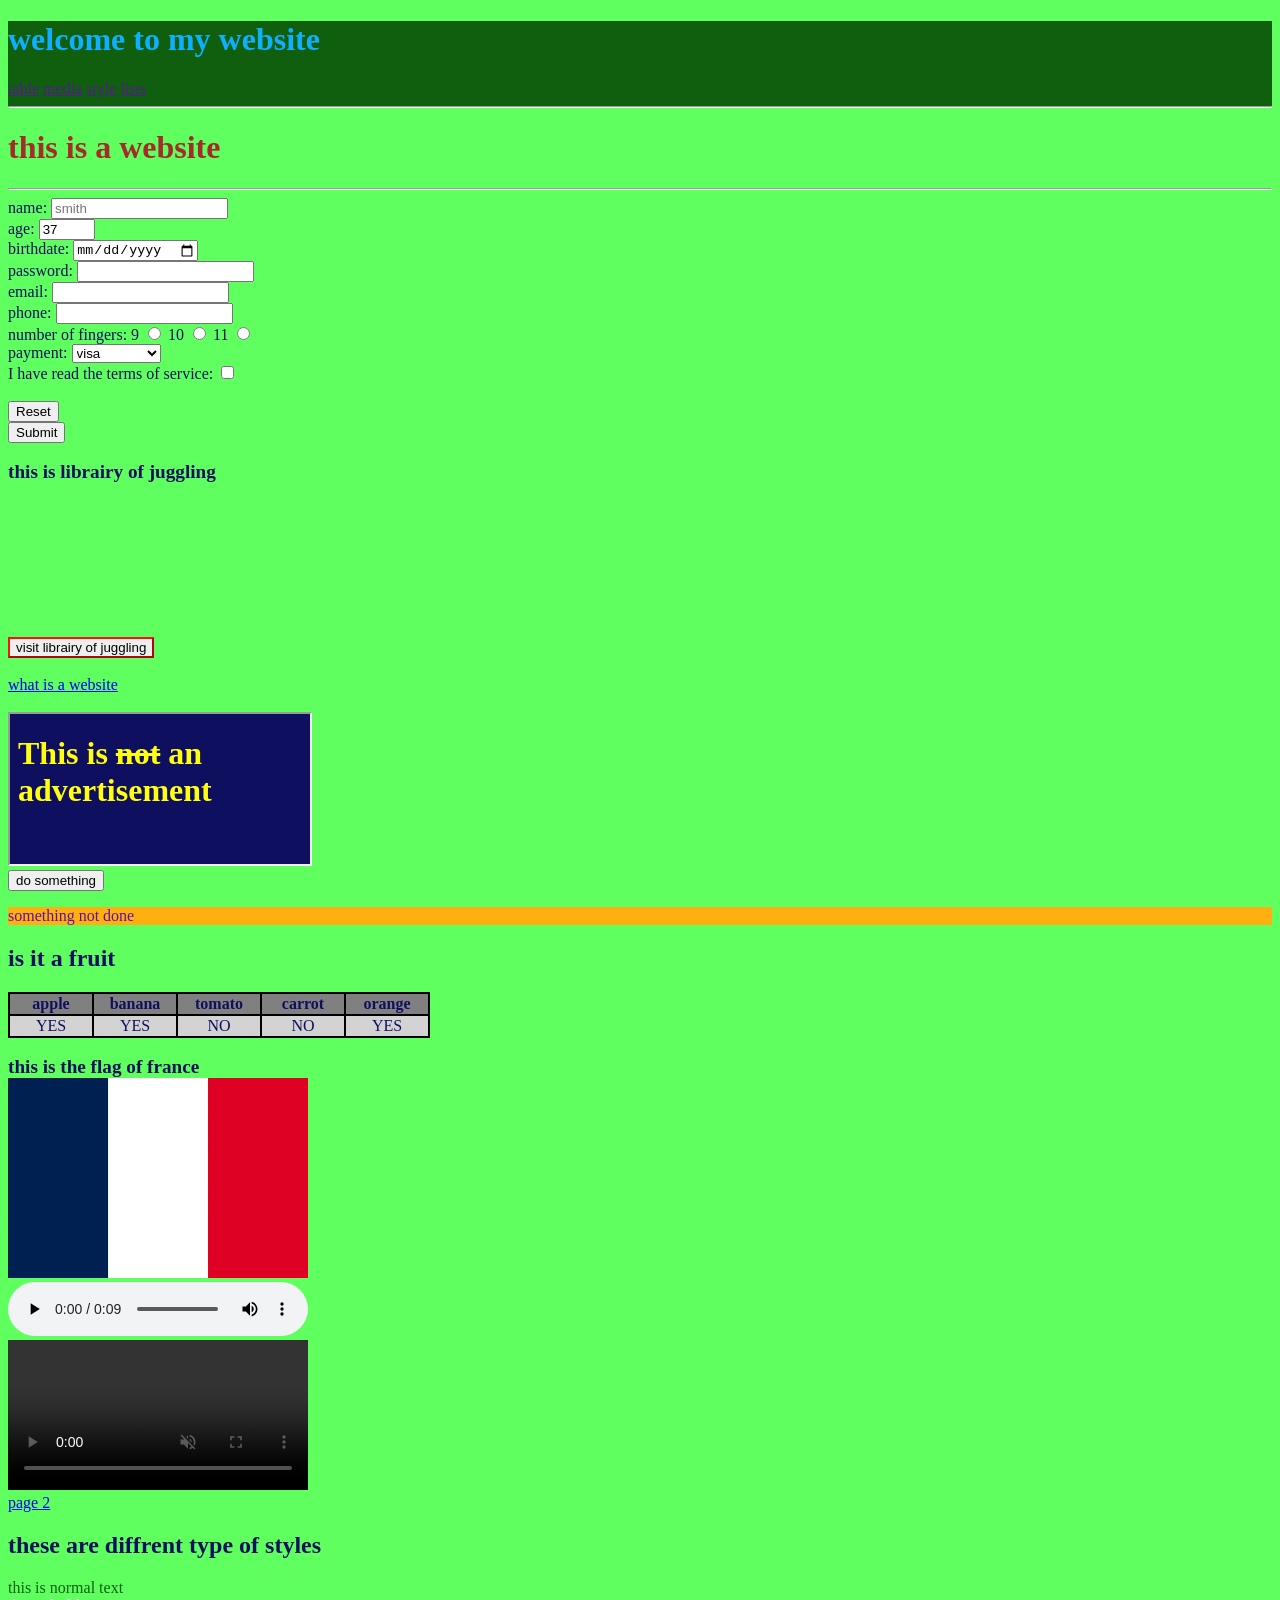
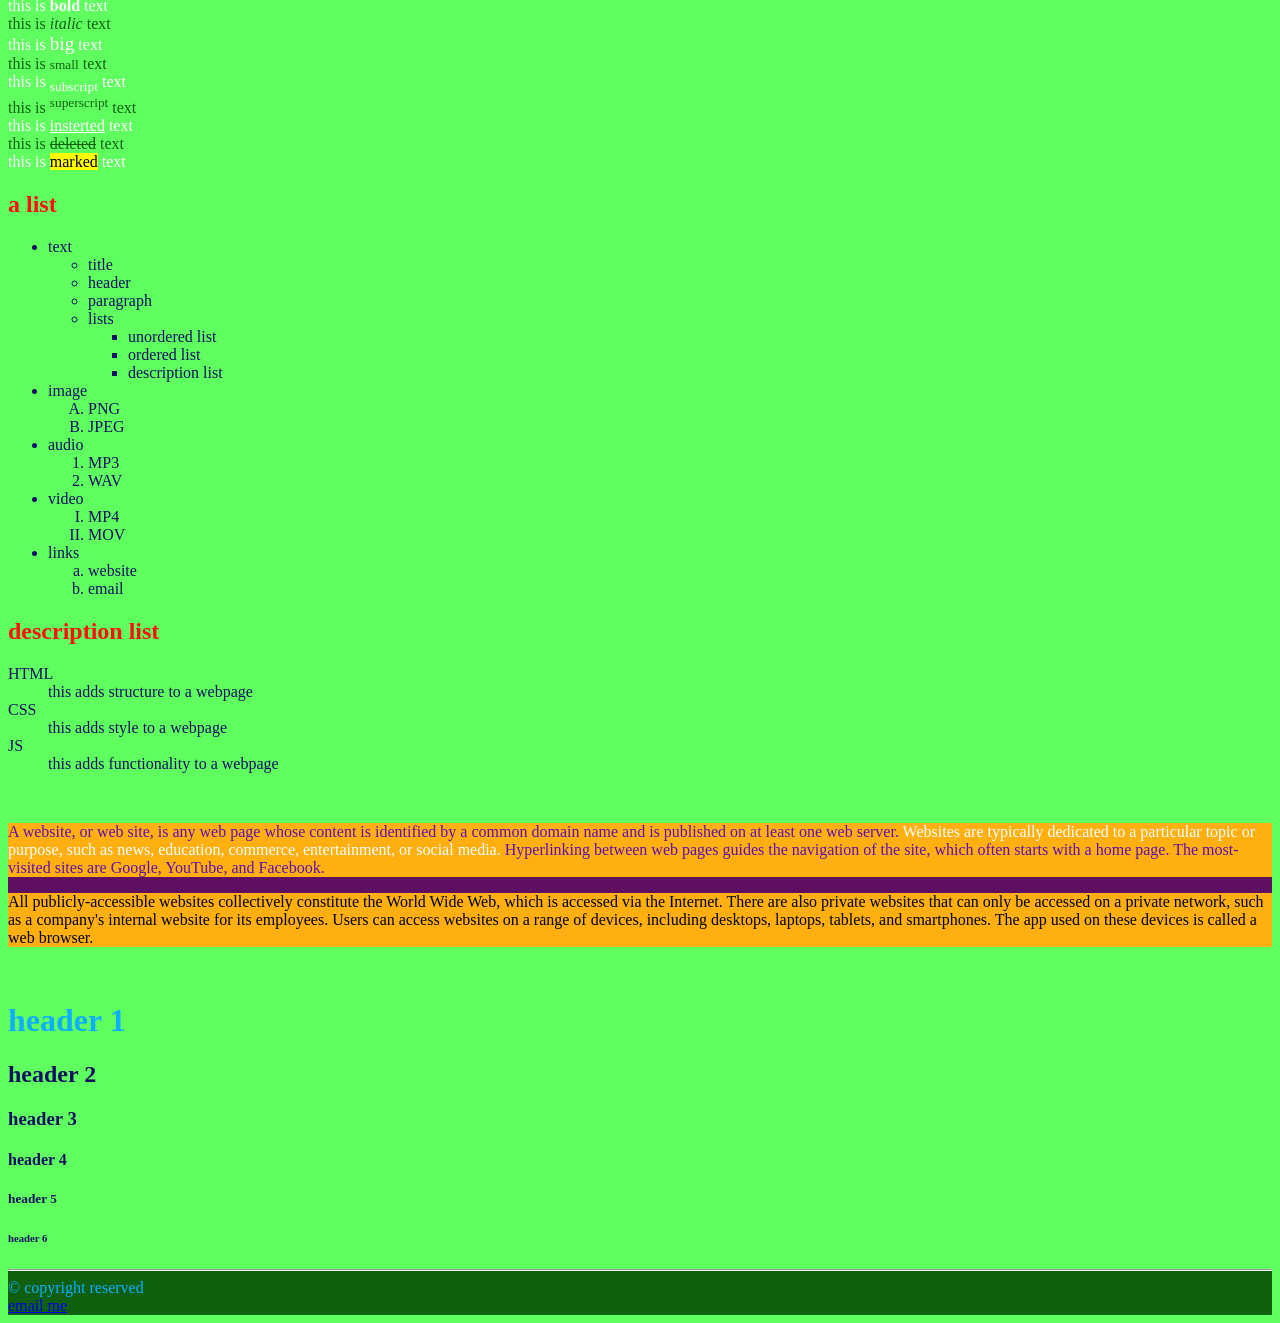
<file: website/index.html>
<!doctype html>

<html>
  <!--this is in progress-->

  <head>
    <title>website</title>
    <meta charset="UTF-8" />
    <meta
      name="description"
      content="the website has most of the features that HTML5 offers"
    />
    <meta name="keywords" content="website, example" />
    <meta name="author" content="thomasreix" />
    <meta name="viewport" content="width=device-width, initial-scale=1.0" />
    <meta http-equiv="refresh" content="30" />

    <link rel="stylesheet" href="style.css">

    <style>
      body {
        background-color: #ffaf0f;
      }
      h1 {
        color: #0fafff;
      }
      p {
        color: #5f0faf;
        background-color: #ffaf0f;
      }
    </style>
  </head>

  <body style="background-color: #5fff5f; color: #0f0f5f">
    <header style="background-color: #0f5f0f; color: #0fafff">
      <h1>welcome to my website</h1>
      <a href="">table</a>
      <a href="">media</a>
      <a href="">style</a>
      <a href="">lists</a>
      <hr />
    </header>

    <main>
      <h1 id="title">this is a website</h1>
      <hr />

      <form action="action_page.php" method="POST">
        <div>
          <label for="name">name:</label>
          <input type="text" id="name" name="name" placeholder="smith" />
        </div>
        <div>
          <label for="age">age:</label>
          <input
            type="number"
            id="age"
            name="age"
            min="0"
            max="100"
            value="37"
          />
        </div>
        <div>
          <label for="birthdate">birthdate:</label>
          <input type="date" id="birthdate" name="birthdate" />
        </div>
        <div>
          <label for="pass">password:</label>
          <input type="password" id="pass" name="age" />
        </div>
        <div>
          <label for="email">email:</label>
          <input type="email" id="email" name="email" />
        </div>
        <div>
          <label for="phone">phone:</label>
          <input type="tel" id="phone" name="phone" />
        </div>
        <div>
          <label>number of fingers:</label>

          <label for="9">9</label>
          <input type="radio" id="9" name="number_of_fingers" value="9" />
          <label for="10">10</label>
          <input type="radio" id="10" name="number_of_fingers" value="10" />
          <label for="11">11</label>
          <input type="radio" id="11" name="number_of_fingers" value="11" />
        </div>
        <div>
          <label for="payment">payment:</label>
          <select id="payment" name="payment">
            <option value="visa">visa</option>
            <option value="mastercard">mastercard</option>
            <option value="giftcard">giftcard</option>
          </select>
        </div>
        <div>
          <label for="terms">I have read the terms of service:</label>
          <input type="checkbox" id="terms" name="terms" />
        </div>
        <br />
        <div>
          <input type="reset" />
        </div>
        <div>
          <input type="submit" />
        </div>
      </form>
      <br />

      <a
        ><big><b>this is librairy of juggling</b></big></a
      ><br />
      <iframe
        style="border: 0"
        src="https://libraryofjuggling.com/"
        width="300"
      ></iframe
      ><br />
      <a href="https://libraryofjuggling.com/">
        <button style="border-radius: 0; border-color: #ff0f0f">
          visit librairy of juggling
        </button> </a
      ><br />

      <br /><a
        href="https://en.wikipedia.org/wiki/Website"
        target="_blank"
        title="this takes you to wikipedia"
      >
        what is a website </a
      ><br /><br />

      <iframe src="ad.html" width="300"></iframe><br />

      <button onclick="doSomething()">
        <a>do something</a>
      </button>
      <p id="test">something not done</p>

      <script>
        function doSomething() {
          document.getElementById("test").innerHTML = "something done";
        }
      </script>

      <h2>is it a fruit</h2>
      <table bgcolor="black">
        <tr bgcolor="grey">
          <th width="80">apple</th>
          <th width="80">banana</th>
          <th width="80">tomato</th>
          <th width="80">carrot</th>
          <th width="80">orange</th>
        </tr>
        <tr bgcolor="lightgrey" align="center">
          <td>YES</td>
          <td>YES</td>
          <td>NO</td>
          <td>NO</td>
          <td>YES</td>
        </tr>
      </table>
      <br />

      <a
        ><big><b>this is the flag of france</b></big></a
      ><br />
      <a href="https://en.wikipedia.org/wiki/France" target="_blank">
        <img
          src="media/france.jpg"
          height="200"
          alt="this is the flag of france"
          title="click to know more" /></a
      ><br />
      <audio controls autoplay loop src="media/what.mp3"></audio><br />
      <video
        controls
        muted
        src="media/watermelon_tutorial.mp4"
        width="300"
      ></video
      ><br />

      <a href="page_2.html" target="_self" title="this will take you to page 2"
        >page 2</a
      ><br />

      <h2>these are diffrent type of styles</h2>
      <a class="odd">this is normal text</a><br />
      <a class="even">this is <b>bold</b> text</a><br />
      <a class="odd">this is <i>italic</i> text</a><br />
      <a class="even">this is <big>big</big> text</a><br />
      <a class="odd">this is <small>small</small> text</a><br />
      <a class="even">this is <sub>subscript</sub> text</a><br />
      <a class="odd">this is <sup>superscript</sup> text</a><br />
      <a class="even">this is <ins>insterted</ins> text</a><br />
      <a class="odd">this is <del>deleted</del> text</a><br />
      <a class="even">this is <mark>marked</mark> text</a><br />

      <h2 style="color: rgb(255, 15, 15)">a list</h2>
      <ul>
        <li>text</li>
        <ul>
          <li>title</li>
          <li>header</li>
          <li>paragraph</li>
          <li>lists</li>
          <ul>
            <li>unordered list</li>
            <li>ordered list</li>
            <li>description list</li>
          </ul>
        </ul>
        <li>image</li>
        <ol type="A">
          <li>PNG</li>
          <li>JPEG</li>
        </ol>
        <li>audio</li>
        <ol>
          <li>MP3</li>
          <li>WAV</li>
        </ol>
        <li>video</li>
        <ol type="I">
          <li>MP4</li>
          <li>MOV</li>
        </ol>
        <li>links</li>
        <ol type="a">
          <li>website</li>
          <li>email</li>
        </ol>
      </ul>

      <h2 style="color: rgb(255, 15, 15)">description list</h2>
      <dl>
        <dt>HTML</dt>
        <dd>this adds structure to a webpage</dd>
        <dt>CSS</dt>
        <dd>this adds style to a webpage</dd>
        <dt>JS</dt>
        <dd>this adds functionality to a webpage</dd>
      </dl>
      <br />

      <div style="background-color: #5f0f5f; color: #ffaf0f">
        <p>
          A website, or web site, is any web page whose content is identified by
          a common domain name and is published on at least one web server.
          <span style="color: #ffffff"
            >Websites are typically dedicated to a particular topic or purpose,
            such as news, education, commerce, entertainment, or social
            media.</span
          >
          Hyperlinking between web pages guides the navigation of the site,
          which often starts with a home page. The most-visited sites are
          Google, YouTube, and Facebook.
        </p>
        <p id="p0">
          All publicly-accessible websites collectively constitute the World
          Wide Web, which is accessed via the Internet. There are also private
          websites that can only be accessed on a private network, such as a
          company's internal website for its employees. Users can access
          websites on a range of devices, including desktops, laptops, tablets,
          and smartphones. The app used on these devices is called a web
          browser.
        </p>
      </div>
      <br />

      <h1>header 1</h1>
      <h2>header 2</h2>
      <h3>header 3</h3>
      <h4>header 4</h4>
      <h5>header 5</h5>
      <h6>header 6</h6>
    </main>

    <footer style="background-color: #0f5f0f; color: #0fafff">
      <hr />
      &copy; copyright reserved<br />
      <a href="mailto:user@mail.com" target="_blank" title="send an email">
        email me
      </a>
    </footer>
  </body>
</html>
</file>
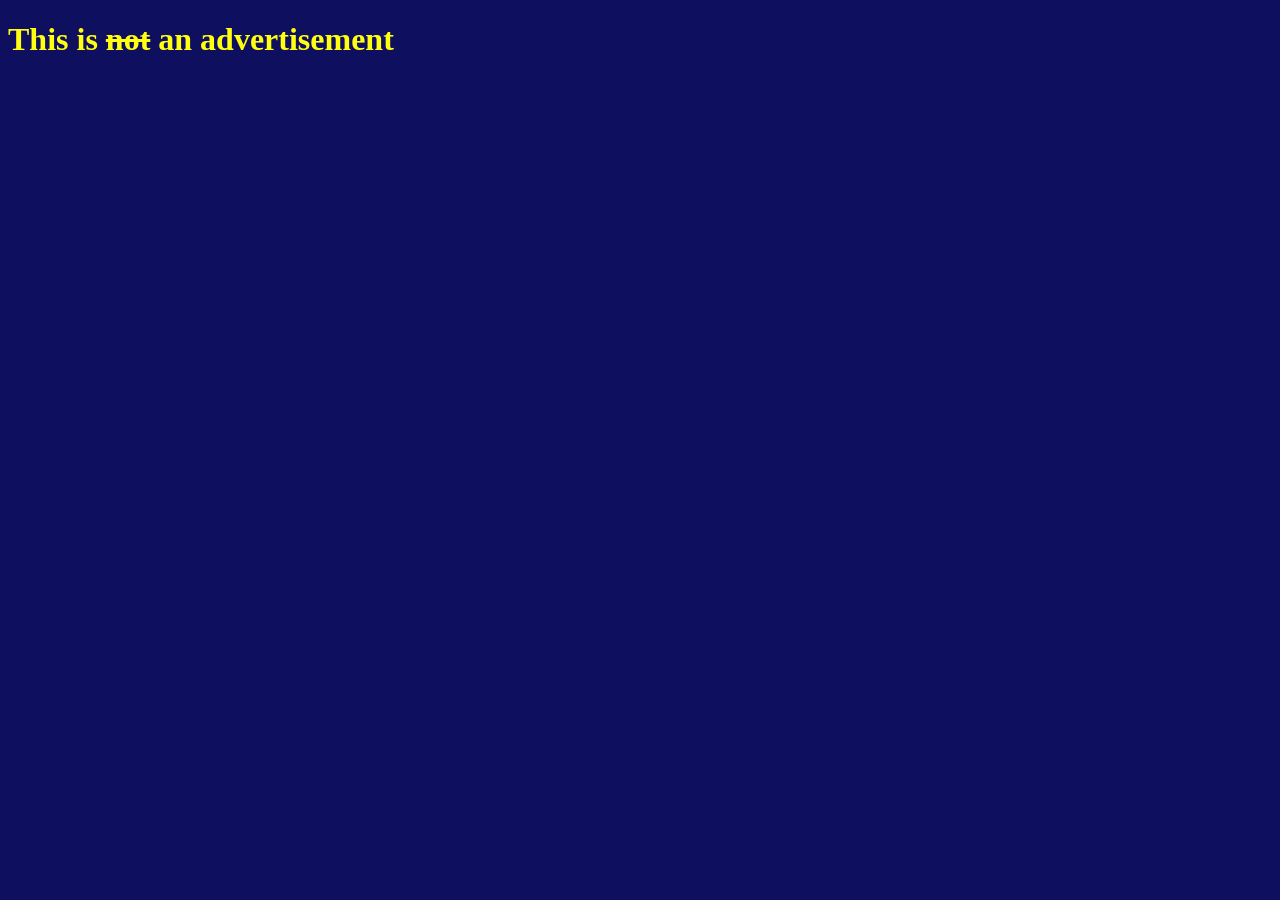
<file: website/ad.html>
<!doctype html>
<html lang="en">
  <head>
    <meta charset="UTF-8" />
    <meta name="viewport" content="width=device-width, initial-scale=1.0" />
    <title>advertisement</title>
  </head>
  <body style="background-color: #0f0f5f; color: #ffff0f">
    <h1>This is <del>not</del> an advertisement</h1>
  </body>
</html>
</file>
<file: website/style.css>
body {
  background-color: black;
  color: #0fafff
}
#p0 {
  color: black;
}
#title {
  color: brown;
}
.odd {
  color: #0f5f0f;
}
.even {
  color: white;
}
</file>
